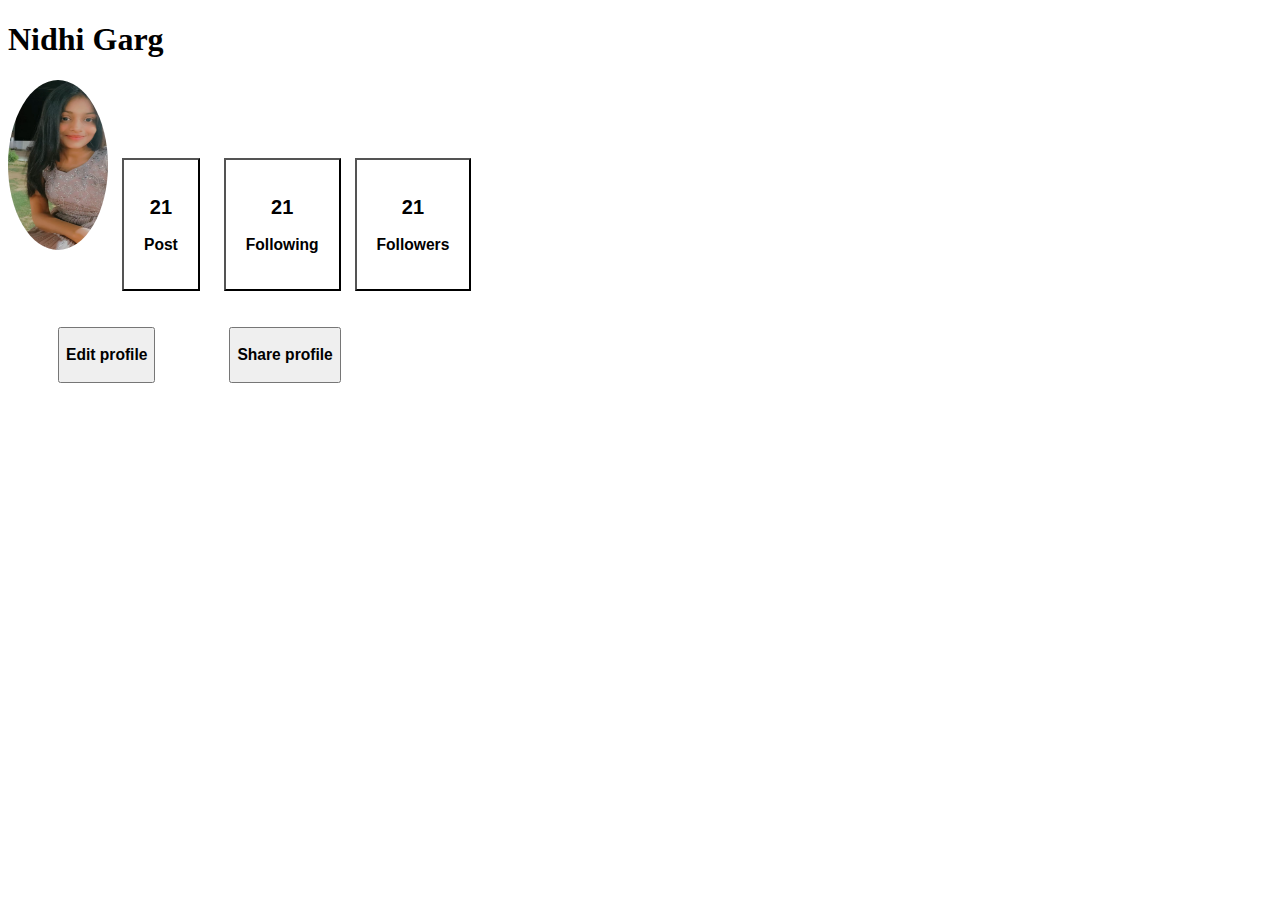
<file: insta html/account.html>
<!DOCTYPE html>
<html lang="en">
<head>
    <meta charset="UTF-8">
    <meta name="viewport" content="width=device-width, initial-scale=1.0">
    <link rel="stylesheet"href="account.css">
    <title>Document</title>
</head>
<body>
    <h1>Nidhi Garg</h1>
    <div>
    <div id="mypic">
      <img src="my_pic.jpg.jpeg">
    
    <!-- */<div id="follow">
        <h2>21</h2>
        <h2>21</h2>
        <h2>21</h2> -->
    <!-- </div>*/ -->
    <button id="post">
        <h2>21</h2>
        <h3>Post</h3>
    </button>
    <button id="following">
        <h2>21</h2>
        <h3>Following</h3>
    </button>
    <button id="followers">
        <h2>21</h2>
        <h3>Followers</h3>
    </button>
</div>
</div>


    <br>
    </br>

<div id="profiles">
    <button id="editprofile">
        <h3>Edit profile</h3>
    </button>
    <button id="shareprofile">
        <h3>Share profile</h3>
    </button>
</div>

</body>
</html>
</file>
<file: insta html/account.css>
#mypic img{
    width: 100px;
    height: 170px;
    border-radius: 50%;
}
#post{
    background-color: white;
    margin-left: 10px;
    margin-right: 10px;
    margin-top: 0px;
    padding: 20px;
    text-align: center;
    right: 0;
    top:0  
}

#following{
    background-color: white;
    margin-left: 10px;
    margin-right: 10px;
    margin-top: 0px;
    padding: 20px;
    text-align: center;
    right: 0;
    top:0  
}

#followers{
    background-color: white;
    margin-left: 0px;
    margin-right: 0px;
    margin-top: 0px;
    padding: 20px;
    text-align: center;
    right: 0;
    top:0  
}


#editprofile{
    margin-right: 20px;
    margin-left: 50px;
}
#shareprofile{
    margin-left: 50px;
}
</file>
